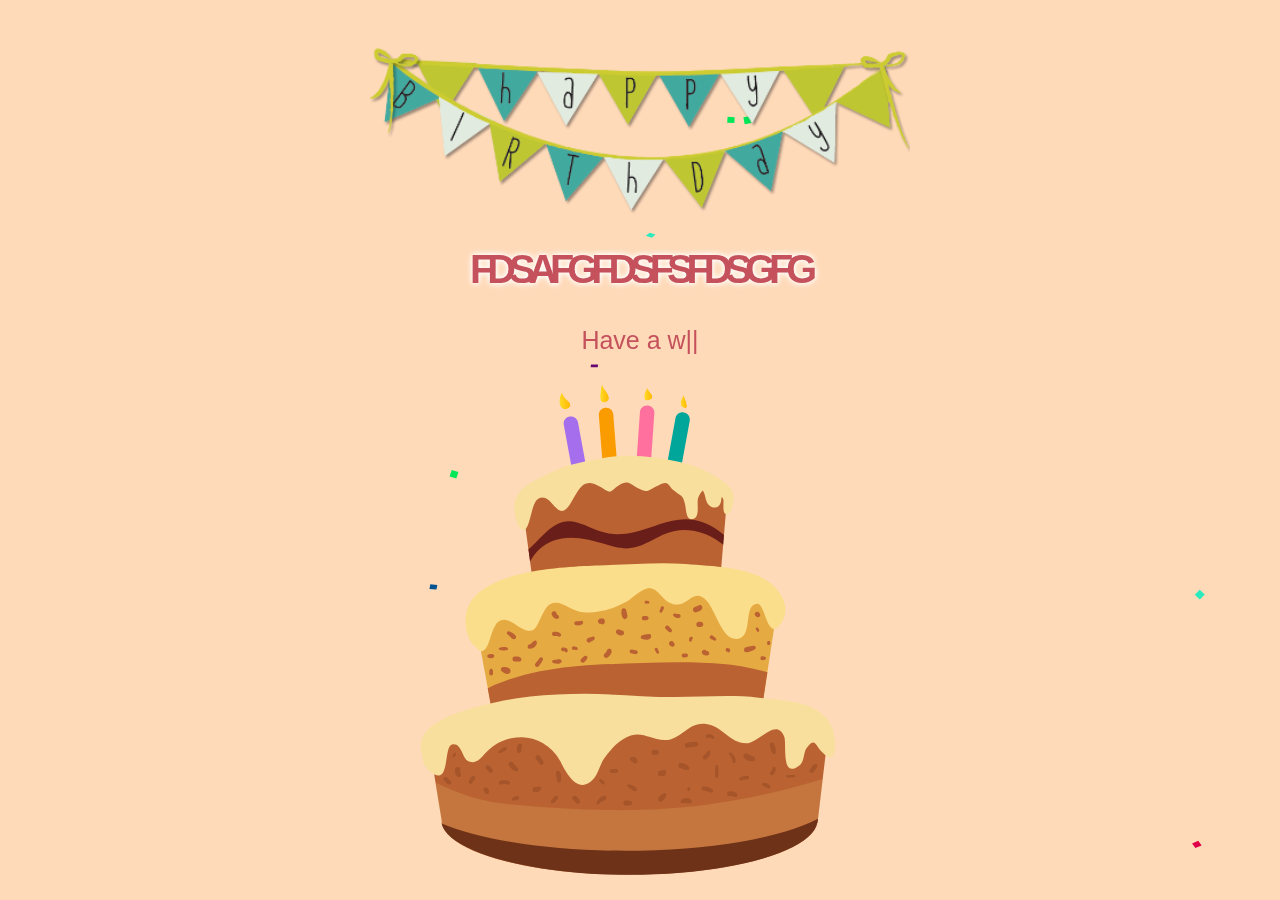
<file: Happy Birthday.html>
<html class="gr__localhost"><head>
<meta http-equiv="content-type" content="text/html; charset=UTF-8">
    <title>Happy Birthday</title>
    <meta charset="utf-8">
    <meta name="viewport" content="width=device-width, initial-scale=1.0">
    
    
<link rel="stylesheet" href="Happy%20Birthday_files/bootstrap.css"><link rel="stylesheet" href="Happy%20Birthday_files/style.css"></head>

<body data-gr-c-s-loaded="true">
    <div>
        <div class="container">
            <div>
                <div class="row">
                    <div class="loader" style="display: none;">
                        <button id="play">Start</button>
                    </div>
                </div>
            </div>
        </div>
    </div>
    <audio class="song" controls="controls" loop="">
        <source src="Happy%20Birthday_files/music.mp3">
        
        Your browser isn't invited for super fun audio time.
    </audio>

    <canvas id="confetti" width="438" height="726"></canvas>
    <div class="container pt-5">
        <div class="row">
            <div class="col-12 col-xl-6 mx-auto">
                <img src="Happy%20Birthday_files/banner.png" alt="">
            </div>
            <div class="col-12  text-center">
                <div id="name" class="area">fdsafgfdsfsfdsgfg</div>
            </div>

            <div class="col-12 text-center">
                <div class="type-wrap">
                    <div id="typed-strings" class="typing" style="display: none;">
                        <h2>Happy Birthday <i id="nae">fdsafgfdsfsfdsgfg</i></h2>
                        <h2>Have a wonderful day</h2>
                        <h2>Filled with joy and happiness.</h2>
                    </div>
                    <span id="typed" style="white-space:pre;">Happy Birthday <i id="nae">fdsafgfdsfsfdsgf</i></span><span class="typed-cursor">|</span>
                </div>
            </div>

            <div class="col-12 col-xl-6 mx-auto">
                <img src="Happy%20Birthday_files/cake.svg" alt="">
            </div>
        </div>

    </div>
    <img src="Happy%20Birthday_files/Balloon-Border.png" class="balloon-border" style="top: -500px;" width="100%">


<!-- Code injected by live-server -->
<script type="text/javascript">
	// <![CDATA[  <-- For SVG support
	if ('WebSocket' in window) {
		(function () {
			function refreshCSS() {
				var sheets = [].slice.call(document.getElementsByTagName("link"));
				var head = document.getElementsByTagName("head")[0];
				for (var i = 0; i < sheets.length; ++i) {
					var elem = sheets[i];
					var parent = elem.parentElement || head;
					parent.removeChild(elem);
					var rel = elem.rel;
					if (elem.href && typeof rel != "string" || rel.length == 0 || rel.toLowerCase() == "stylesheet") {
						var url = elem.href.replace(/(&|\?)_cacheOverride=\d+/, '');
						elem.href = url + (url.indexOf('?') >= 0 ? '&' : '?') + '_cacheOverride=' + (new Date().valueOf());
					}
					parent.appendChild(elem);
				}
			}
			var protocol = window.location.protocol === 'http:' ? 'ws://' : 'wss://';
			var address = protocol + window.location.host + window.location.pathname + '/ws';
			var socket = new WebSocket(address);
			socket.onmessage = function (msg) {
				if (msg.data == 'reload') window.location.reload();
				else if (msg.data == 'refreshcss') refreshCSS();
			};
			if (sessionStorage && !sessionStorage.getItem('IsThisFirstTime_Log_From_LiveServer')) {
				console.log('Live reload enabled.');
				sessionStorage.setItem('IsThisFirstTime_Log_From_LiveServer', true);
			}
		})();
	}
	else {
		console.error('Upgrade your browser. This Browser is NOT supported WebSocket for Live-Reloading.');
	}
	// ]]>
</script>
<script src="Happy%20Birthday_files/snowflakes.js"></script>
<script src="Happy%20Birthday_files/jquery.js"></script>
<script src="Happy%20Birthday_files/typed.js"></script>
<script src="Happy%20Birthday_files/script.js"></script><style type="text/css" data-typed-js-css="true">
        .typed-cursor{
          opacity: 1;
        }
        .typed-cursor.typed-cursor--blink{
          animation: typedjsBlink 0.7s infinite;
          -webkit-animation: typedjsBlink 0.7s infinite;
                  animation: typedjsBlink 0.7s infinite;
        }
        @keyframes typedjsBlink{
          50% { opacity: 0.0; }
        }
        @-webkit-keyframes typedjsBlink{
          0% { opacity: 1; }
          50% { opacity: 0.0; }
          100% { opacity: 1; }
        }
      </style>
<script>

</script>

</body><span class="gr__tooltip"><span class="gr__tooltip-content"></span><i class="gr__tooltip-logo"></i><span class="gr__triangle"></span></span></html>
</file>
